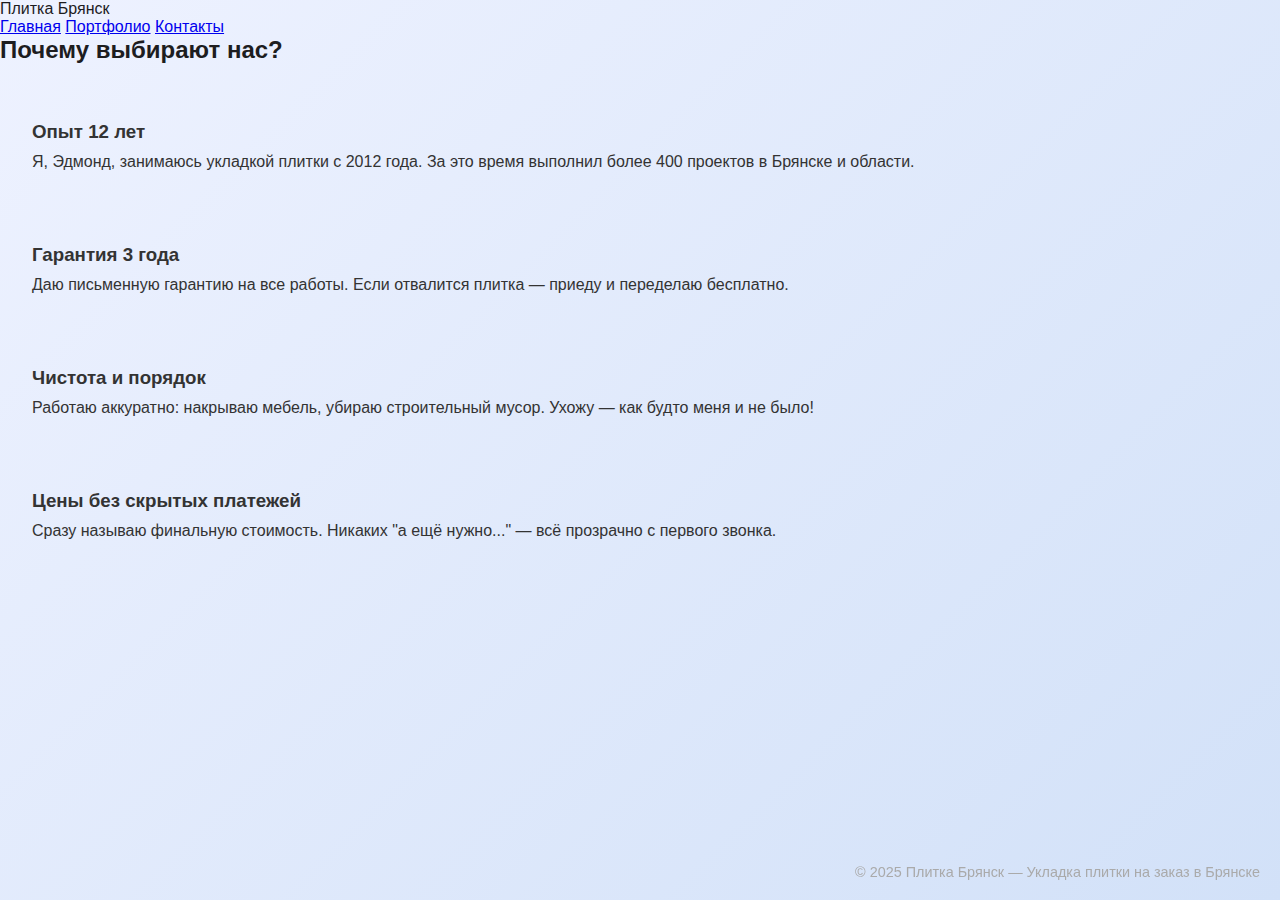
<file: adout us.html>
<!-- about.html -->
<!DOCTYPE html>
<html lang="ru">
<head>
  <meta charset="UTF-8" />
  <meta name="viewport" content="width=device-width, initial-scale=1.0"/>
  <title>О нас — Плитка Брянск</title>
  <link rel="stylesheet" href="style.css">
</head>
<body>

  <header>
    <div class="logo">Плитка Брянск</div>
    <nav>
      <a href="index.html">Главная</a>
      <a href="portfolio.html">Портфолио</a>
      <a href="contact.html">Контакты</a>
    </nav>
  </header>

  <section class="container">
    <h2>Почему выбирают нас?</h2>
    <div class="about-content">
      <div class="glass" style="padding: 2rem;">
        <h3>Опыт 12 лет</h3>
        <p>Я, Эдмонд, занимаюсь укладкой плитки с 2012 года. За это время выполнил более <span class="highlight">400 проектов</span> в Брянске и области.</p>
      </div>
      <div class="glass" style="padding: 2rem;">
        <h3>Гарантия 3 года</h3>
        <p>Даю письменную гарантию на все работы. Если отвалится плитка — приеду и переделаю <span class="highlight">бесплатно</span>.</p>
      </div>
      <div class="glass" style="padding: 2rem;">
        <h3>Чистота и порядок</h3>
        <p>Работаю аккуратно: накрываю мебель, убираю строительный мусор. Ухожу — как будто меня и не было!</p>
      </div>
      <div class="glass" style="padding: 2rem;">
        <h3>Цены без скрытых платежей</h3>
        <p>Сразу называю финальную стоимость. Никаких "а ещё нужно..." — всё прозрачно с первого звонка.</p>
      </div>
    </div>
  </section>

  <footer>
    <p>&copy; 2025 Плитка Брянск — Укладка плитки на заказ в Брянске</p>
  </footer>

</body>
</html>
</file>
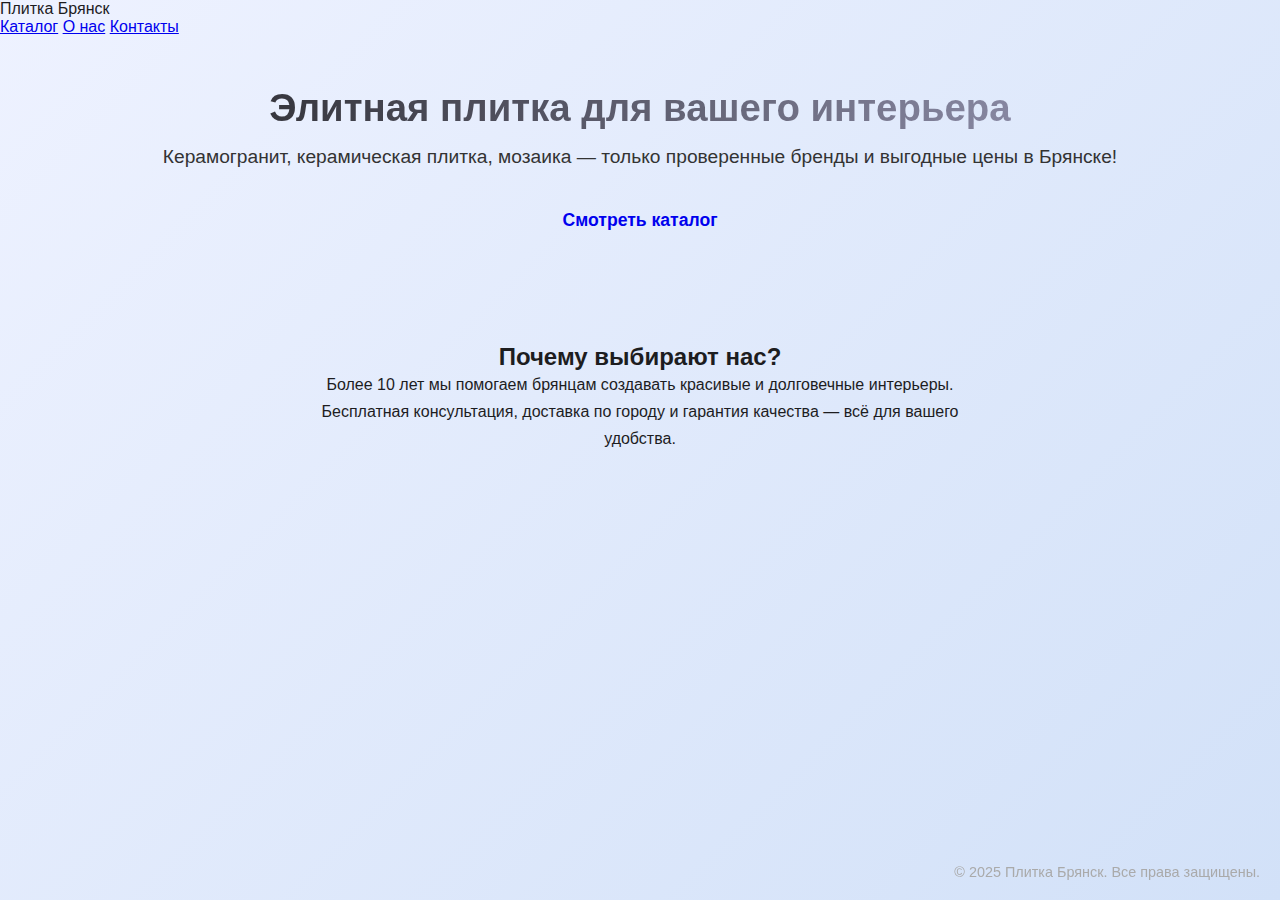
<file: adout.html>
<!-- index.html -->
<!DOCTYPE html>
<html lang="ru">
<head>
  <meta charset="UTF-8" />
  <meta name="viewport" content="width=device-width, initial-scale=1.0"/>
  <title>Плитка Брянск — Главная</title>
  <link rel="stylesheet" href="style.css">
</head>
<body>

  <header>
    <div class="logo">Плитка Брянск</div>
    <nav>
      <a href="catalog.html">Каталог</a>
      <a href="about.html">О нас</a>
      <a href="contact.html">Контакты</a>
    </nav>
  </header>

  <div class="hero">
    <h1>Элитная плитка для вашего интерьера</h1>
    <p>Керамогранит, керамическая плитка, мозаика — только проверенные бренды и выгодные цены в Брянске!</p>
    <a href="catalog.html" class="btn">Смотреть каталог</a>
  </div>

  <section class="container">
    <div class="glass" style="padding: 3rem; text-align: center;">
      <h2>Почему выбирают нас?</h2>
      <p style="max-width: 700px; margin: 0 auto; line-height: 1.7;">
        Более 10 лет мы помогаем брянцам создавать красивые и долговечные интерьеры. 
        Бесплатная консультация, доставка по городу и гарантия качества — всё для вашего удобства.
      </p>
    </div>
  </section>

  <footer>
    <p>&copy; 2025 Плитка Брянск. Все права защищены.</p>
  </footer>

</body>
</html>
</file>
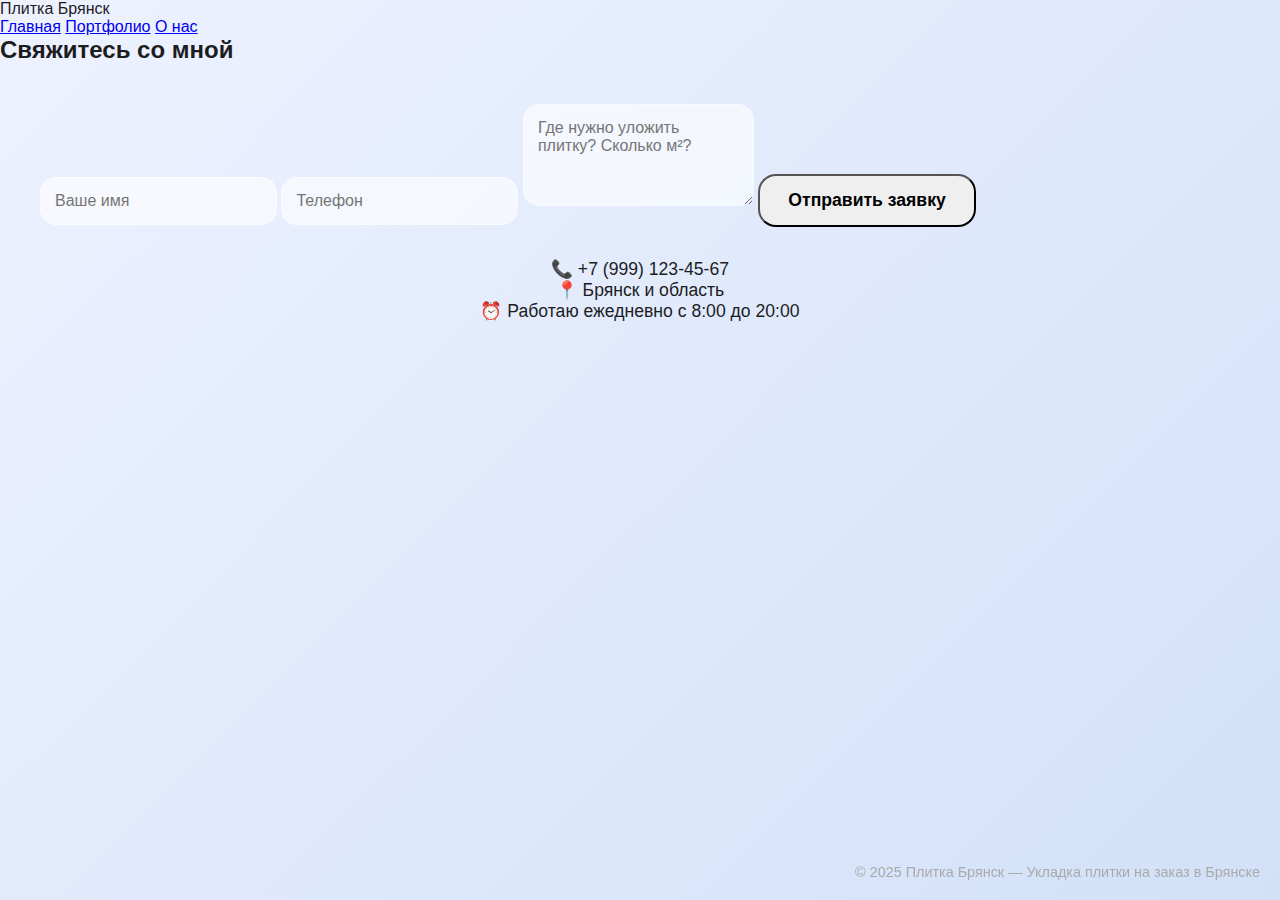
<file: katalog.html>
<!-- contact.html -->
<!DOCTYPE html>
<html lang="ru">
<head>
  <meta charset="UTF-8" />
  <meta name="viewport" content="width=device-width, initial-scale=1.0"/>
  <title>Контакты — Плитка Брянск</title>
  <link rel="stylesheet" href="style.css">
</head>
<body>

  <header>
    <div class="logo">Плитка Брянск</div>
    <nav>
      <a href="index.html">Главная</a>
      <a href="portfolio.html">Портфолио</a>
      <a href="about.html">О нас</a>
    </nav>
  </header>

  <section class="container">
    <h2>Свяжитесь со мной</h2>
    <div class="glass" style="padding: 2.5rem;">
      <div class="contact-form">
        <input type="text" placeholder="Ваше имя" required>
        <input type="tel" placeholder="Телефон" required>
        <textarea rows="4" placeholder="Где нужно уложить плитку? Сколько м²?"></textarea>
        <button class="btn">Отправить заявку</button>
      </div>
      <p style="text-align: center; margin-top: 2rem; font-size: 1.1rem; color: var(--primary-dark);">
        📞 +7 (999) 123-45-67<br>
        📍 Брянск и область<br>
        ⏰ Работаю ежедневно с 8:00 до 20:00
      </p>
    </div>
  </section>

  <footer>
    <p>&copy; 2025 Плитка Брянск — Укладка плитки на заказ в Брянске</p>
  </footer>

</body>
</html>
</file>
<file: style.css>
* {
  margin: 0;
  padding: 0;
  box-sizing: border-box;
  font-family: -apple-system, BlinkMacSystemFont, 'Segoe UI', Roboto, sans-serif;
}

:root {
  --bg-gradient: linear-gradient(135deg, #eef2ff 0%, #d2e1f8 100%);
  --text-color: #1d1d1f;
  --text-secondary: #333;
  --liquid-bg: rgba(255, 255, 255, 0.38);
  --liquid-border: rgba(255, 255, 255, 0.45);
  --card-bg: rgba(255, 255, 255, 0.4);
  --input-bg: rgba(255, 255, 255, 0.6);
  --border-color: rgba(0,0,0,0.08);
  --shadow: rgba(0, 0, 0, 0.08);
}

[data-theme="dark"] {
  --bg-gradient: linear-gradient(135deg, #1a1a2e 0%, #16213e 100%);
  --text-color: #f0f0f5;
  --text-secondary: #d0d0e0;
  --liquid-bg: rgba(30, 30, 46, 0.65);
  --liquid-border: rgba(255, 255, 255, 0.15);
  --card-bg: rgba(40, 40, 60, 0.5);
  --input-bg: rgba(50, 50, 70, 0.6);
  --border-color: rgba(255,255,255,0.1);
  --shadow: rgba(0, 0, 0, 0.3);
}

body {
  background: var(--bg-gradient);
  color: var(--text-color);
  min-height: 100vh;
  padding-bottom: 100px;
  transition: background 0.4s ease, color 0.4s ease;
}

.navbar {
  display: flex;
  justify-content: space-between;
  align-items: center;
  padding: 20px 5%;
  background: rgba(255, 255, 255, 0.45);
  backdrop-filter: blur(20px);
  -webkit-backdrop-filter: blur(20px);
  border-bottom: 1px solid var(--liquid-border);
  position: sticky;
  top: 0;
  z-index: 100;
  transition: background 0.3s, border 0.3s;
}

[data-theme="dark"] .navbar {
  background: rgba(30, 30, 46, 0.7);
}

.nav-brand {
  font-size: 1.6rem;
  font-weight: 700;
  color: #0071e3;
}

.nav-links a {
  text-decoration: none;
  color: var(--text-color);
  margin-left: 24px;
  font-weight: 500;
  transition: color 0.2s;
}

.nav-links a:hover {
  color: #0071e3;
}

.theme-toggle {
  background: var(--liquid-bg);
  border: 1px solid var(--liquid-border);
  width: 44px;
  height: 24px;
  border-radius: 12px;
  position: relative;
  cursor: pointer;
  display: flex;
  align-items: center;
  padding: 2px;
  transition: 0.3s;
}

.theme-toggle::after {
  content: '';
  width: 18px;
  height: 18px;
  border-radius: 50%;
  background: #ffd43b;
  position: absolute;
  left: 3px;
  transition: 0.3s;
}

[data-theme="dark"] .theme-toggle::after {
  background: #4e54c8;
  transform: translateX(20px);
}

.liquid-glass {
  background: var(--liquid-bg);
  backdrop-filter: blur(24px);
  -webkit-backdrop-filter: blur(24px);
  border-radius: 28px;
  border: 1px solid var(--liquid-border);
  box-shadow: 0 8px 32px var(--shadow);
  padding: 32px;
  margin: 32px auto;
  max-width: 900px;
  width: 90%;
}

.hero {
  text-align: center;
  padding: 50px 32px;
}

.hero h1 {
  font-size: 2.4rem;
  margin-bottom: 16px;
  background: linear-gradient(90deg, var(--text-color), #a0a0c0);
  -webkit-background-clip: text;
  -webkit-text-fill-color: transparent;
  background-clip: text;
}

.hero p {
  font-size: 1.2rem;
  margin-bottom: 28px;
  color: var(--text-secondary);
}

.btn {
  display: inline-flex;
  align-items: center;
  gap: 10px;
  padding: 14px 28px;
  border-radius: 18px;
  text-decoration: none;
  font-weight: 600;
  font-size: 1.1rem;
  transition: all 0.3s ease;
}

.btn.primary {
  background: #25D366;
  color: white;
  box-shadow: 0 6px 20px rgba(37, 211, 102, 0.4);
}

.btn.primary:hover {
  transform: translateY(-3px);
  box-shadow: 0 10px 28px rgba(37, 211, 102, 0.6);
}

.carousel-track {
  display: flex;
  animation: scroll 25s linear infinite;
  width: max-content;
}

.carousel-slide {
  flex: 0 0 300px;
  margin: 0 12px;
}

.carousel-slide img {
  width: 100%;
  height: auto;
  border-radius: 16px;
  box-shadow: 0 6px 16px var(--shadow);
}

@keyframes scroll {
  0% { transform: translateX(0); }
  100% { transform: translateX(-50%); }
}

.about-content {
  line-height: 1.7;
  margin-top: 20px;
  color: var(--text-secondary);
}

.about-content ul {
  padding-left: 20px;
  margin: 16px 0;
}

.about-content li {
  margin-bottom: 8px;
}

.contact-form input,
.contact-form textarea {
  padding: 14px;
  border-radius: 16px;
  border: 1px solid var(--liquid-border);
  font-size: 1rem;
  background: var(--input-bg);
  color: var(--text-color);
}

.contact-info {
  margin-top: 28px;
  padding-top: 20px;
  border-top: 1px solid var(--border-color);
}

.contact-info a {
  color: #25D366;
  text-decoration: none;
  font-weight: 600;
}

footer {
  position: fixed;
  bottom: 20px;
  right: 20px;
  display: flex;
  flex-direction: column;
  align-items: center;
  color: #aaa;
  font-size: 0.9rem;
}

.whatsapp-btn {
  width: 64px;
  height: 64px;
  background: #25D366;
  color: white;
  border-radius: 50%;
  display: flex;
  align-items: center;
  justify-content: center;
  font-size: 28px;
  text-decoration: none;
  box-shadow: 0 4px 16px rgba(37, 211, 102, 0.5);
  transition: transform 0.3s, box-shadow 0.3s;
}

.whatsapp-btn:hover {
  transform: scale(1.15);
  box-shadow: 0 6px 24px rgba(37, 211, 102, 0.7);
}

@media (max-width: 768px) {
  .navbar {
    flex-direction: column;
    gap: 12px;
  }
  .nav-links {
    display: flex;
    flex-wrap: wrap;
    justify-content: center;
  }
  .carousel-slide {
    flex: 0 0 250px;
  }
  .hero h1 {
    font-size: 1.9rem;
  }
}
</file>
